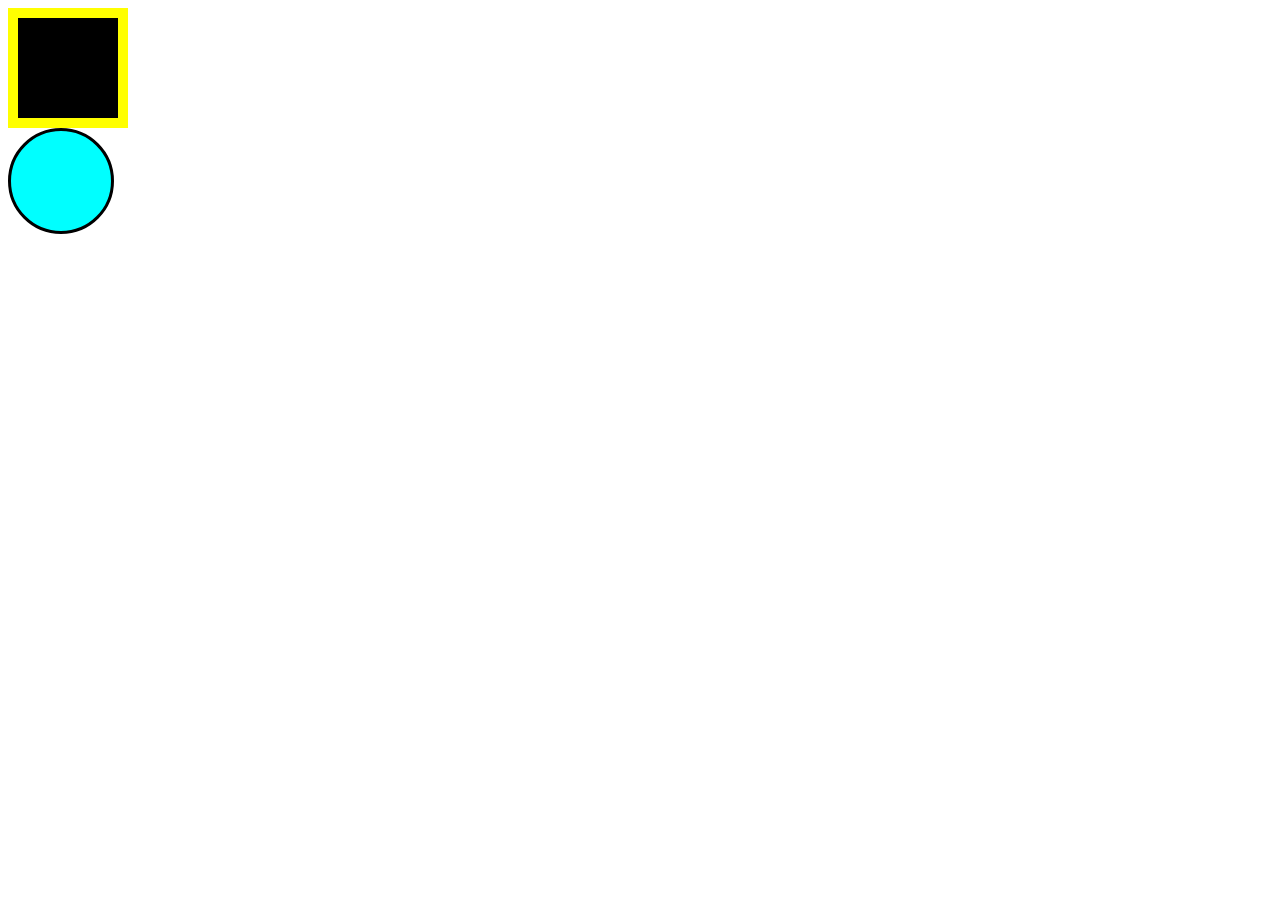
<file: ex_02/index.html>
<!DOCTYPE html>
<html lang="en">
<head>
    <meta charset="UTF-8">
    <meta http-equiv="X-UA-Compatible" content="IE=edge">
    <meta name="viewport" content="width=device-width, initial-scale=1.0">
    <title>Document</title>
    <link rel="stylesheet" href="style.css">
</head>
<body>
    <div class="a"></div>
    <div class="b"></div>
    <div class="c"></div>
</body>
</html>
</file>
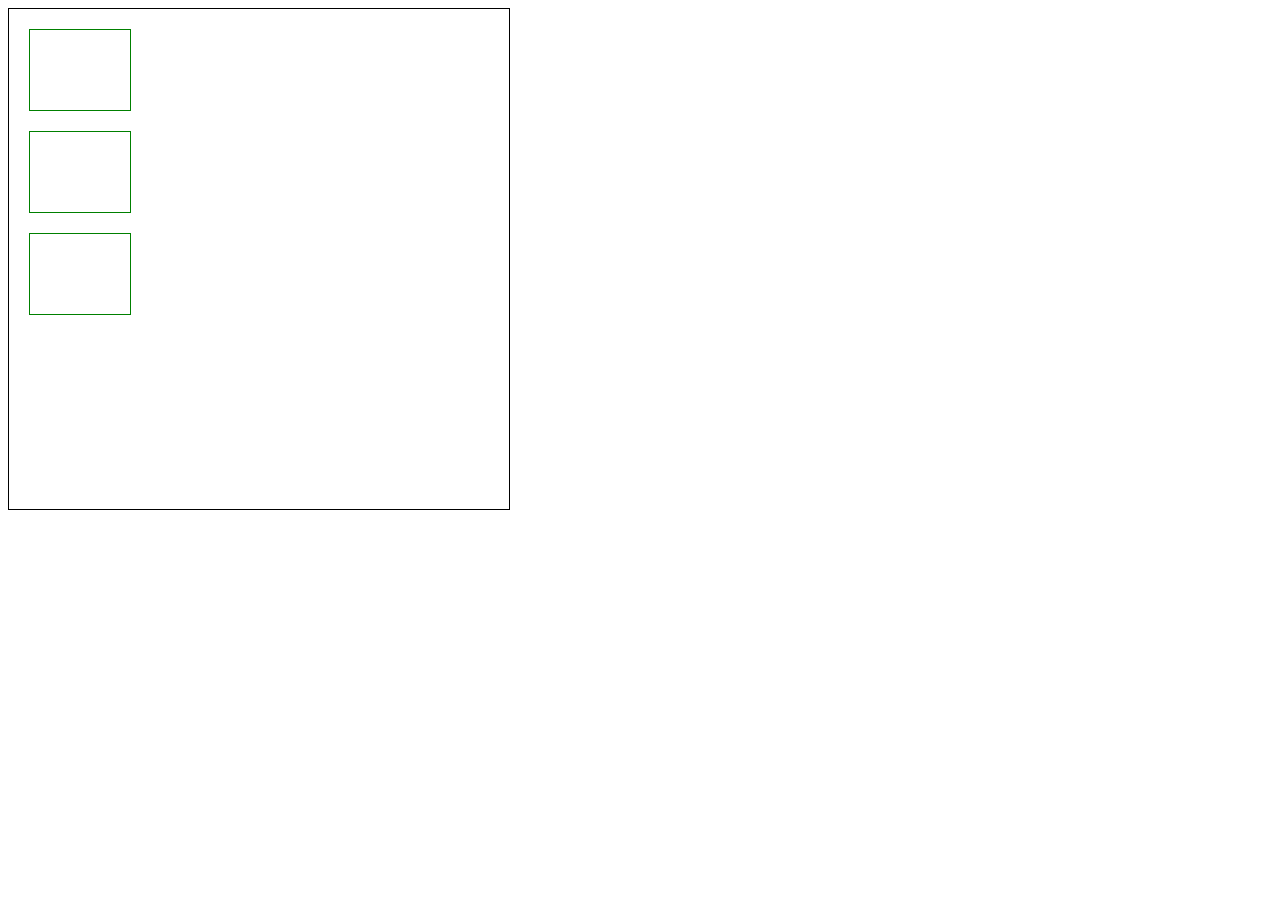
<file: ex_04/index.html>
<!DOCTYPE html>
<html lang="en">
<head>
    <meta charset="UTF-8">
    <meta http-equiv="X-UA-Compatible" content="IE=edge">
    <meta name="viewport" content="width=device-width, initial-scale=1.0">
    <title>Document</title>
    <link rel="stylesheet" href="style.css">
</head>
<body>
    <div class="a">
        <div class="a1"></div>
        <div class="a1"></div>
        <div class="a1"></div>

    </div>
    <div class="b"></div>
    <div class="c"></div>
</body>
</html>
</file>
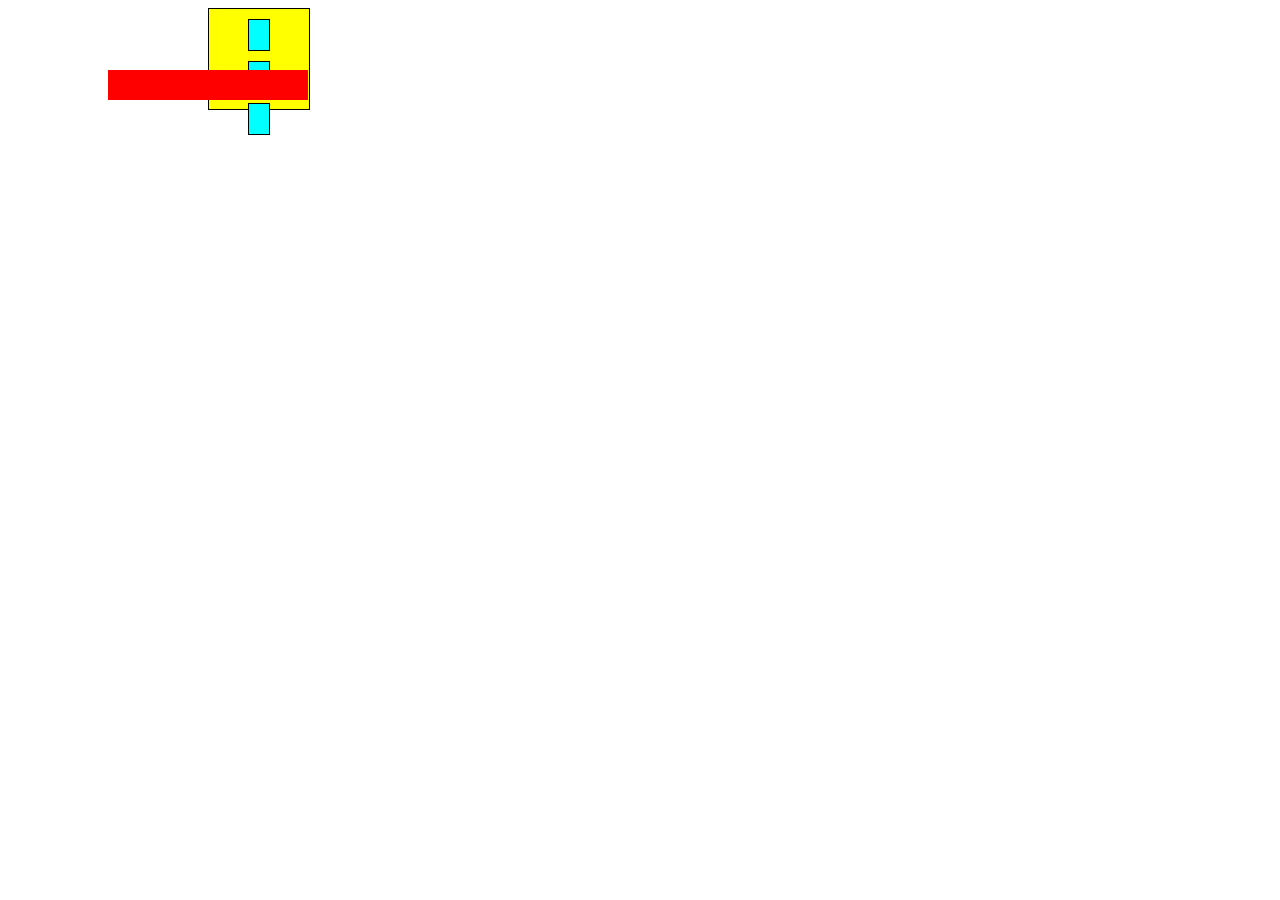
<file: ex_05/index.html>
<!DOCTYPE html>
<html lang="en">
<head>
    <meta charset="UTF-8">
    <meta http-equiv="X-UA-Compatible" content="IE=edge">
    <meta name="viewport" content="width=device-width, initial-scale=1.0">
    <title>Document</title>
    <link rel="stylesheet" href="style.css">
</head>
<body>
    <div class="a">
        <center>
            <div class="a1"></div>
            <div class="a1"></div>
            <div class="a1"></div>    
        </center>

    </div>
    <div class="b"></div>
    <div class="c"></div>
</body>
</html>
</file>
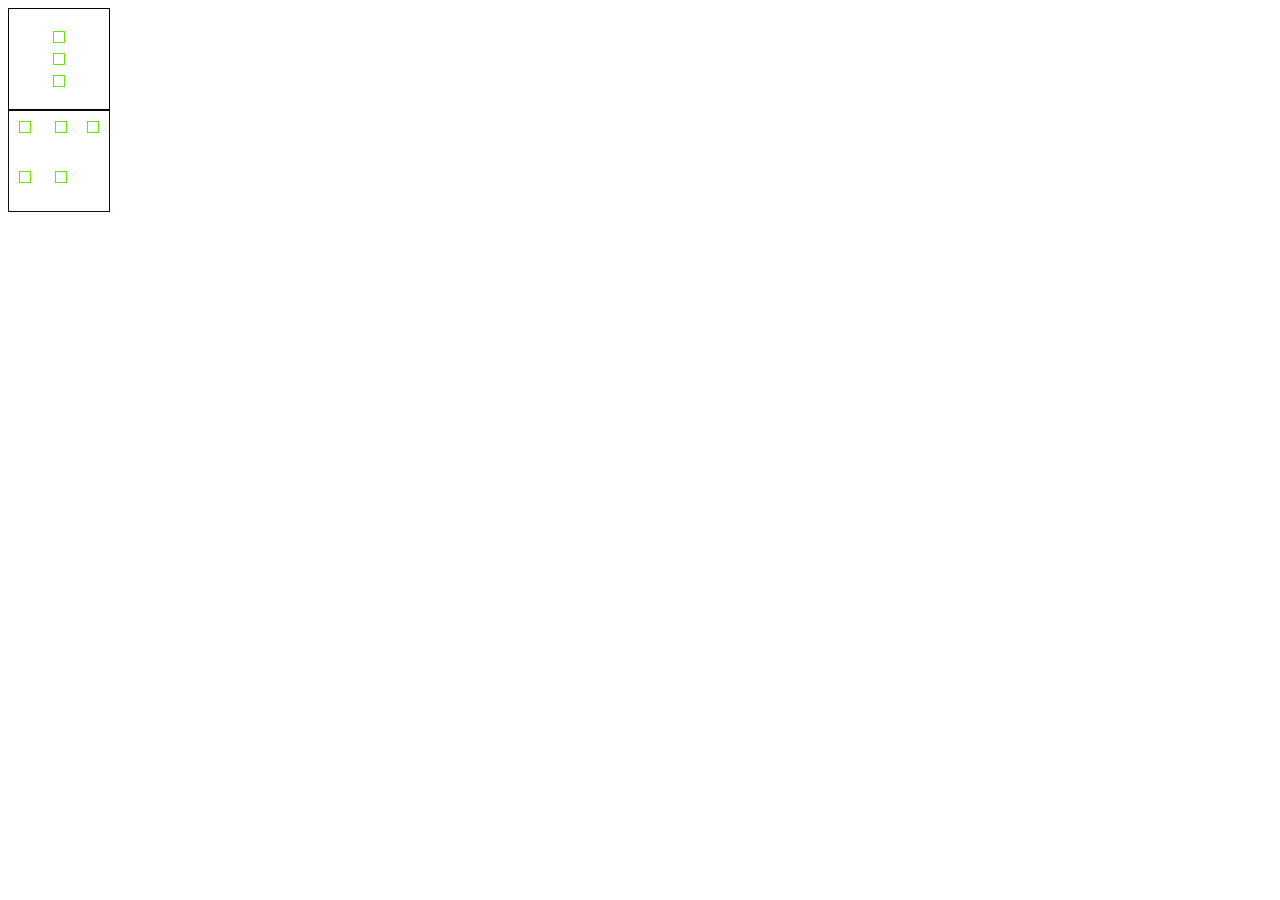
<file: ex_07/index.html>
<!DOCTYPE html>
<html lang="en">
<head>
    <meta charset="UTF-8">
    <meta http-equiv="X-UA-Compatible" content="IE=edge">
    <meta name="viewport" content="width=device-width, initial-scale=1.0">
    <title>Document</title>
    <link rel="stylesheet" href="style.css">
</head>
<body>
    <div class="a">
        <center>
            <div class="a1"></div>
            <div class="a1"></div>
            <div class="a1"></div>    
        </center>

    </div>
    <div class="b">
            <div class="b1"></div>
            <div class="b1"></div>
            <div class="b1"></div>
            <div class="b1"></div>
            <div class="b1"></div>
    </div> 
    <div class="c"></div>
</body>
</html>
</file>
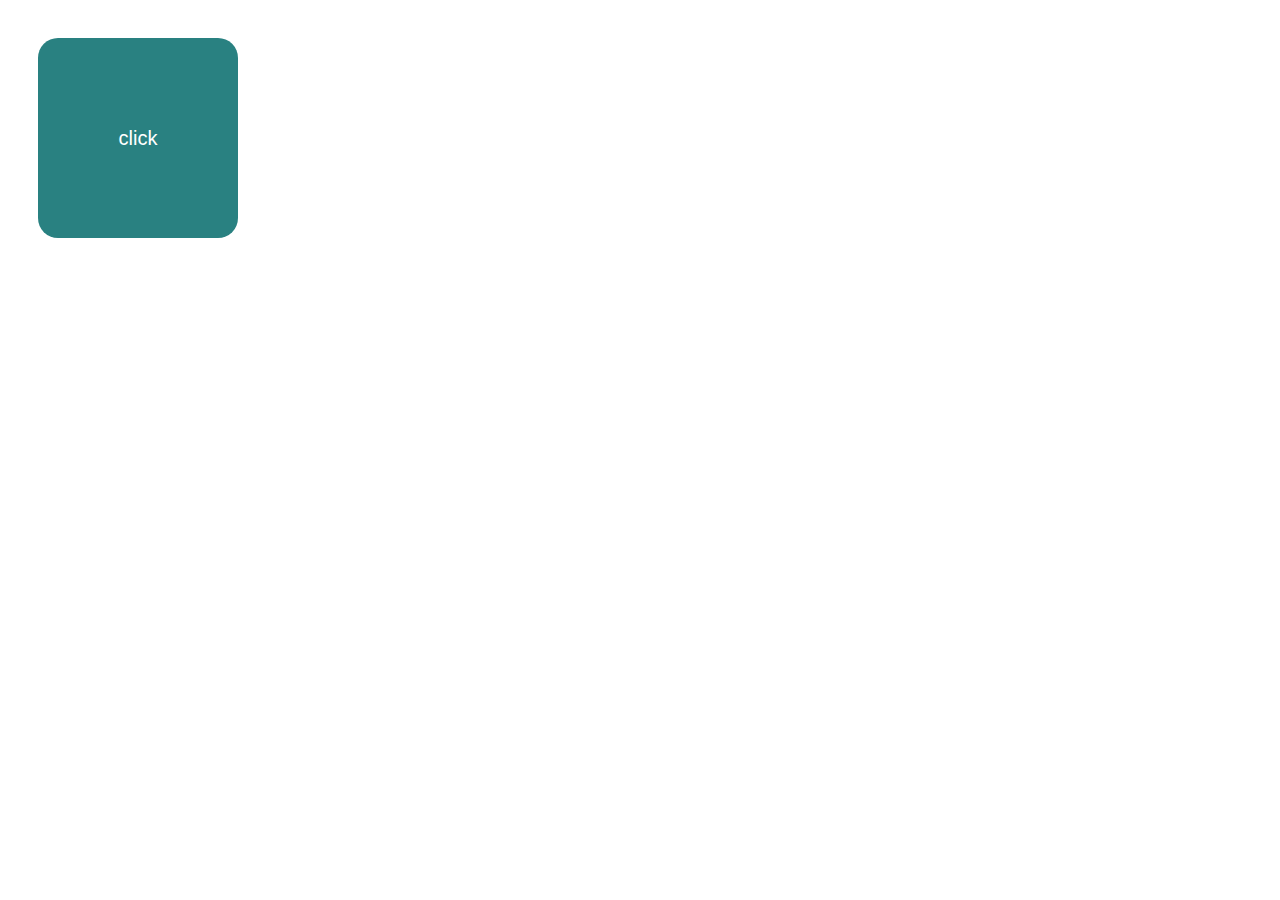
<file: ex_08/index.html>
<!DOCTYPE html>
<html lang="en">
<head>
    <meta charset="UTF-8">
    <meta http-equiv="X-UA-Compatible" content="IE=edge">
    <meta name="viewport" content="width=device-width, initial-scale=1.0">
    <title>Document</title>
    <link rel="stylesheet" href="style.css">
</head>
<body>
    <div class="a">
        <center>
            <div class="a1"></div>
            <div class="a1"></div>
            <div class="a1"></div>    
        </center>

    </div>
    <div class="b">
            <div class="b1"></div>
            <div class="b1"></div>
            <div class="b1"></div>
            <div class="b1"></div>
            <div class="b1"></div>
    </div> 
    <div class="c">
        <button class="click">
click
        </button>
        
    </div>
</body>
</html>
</file>
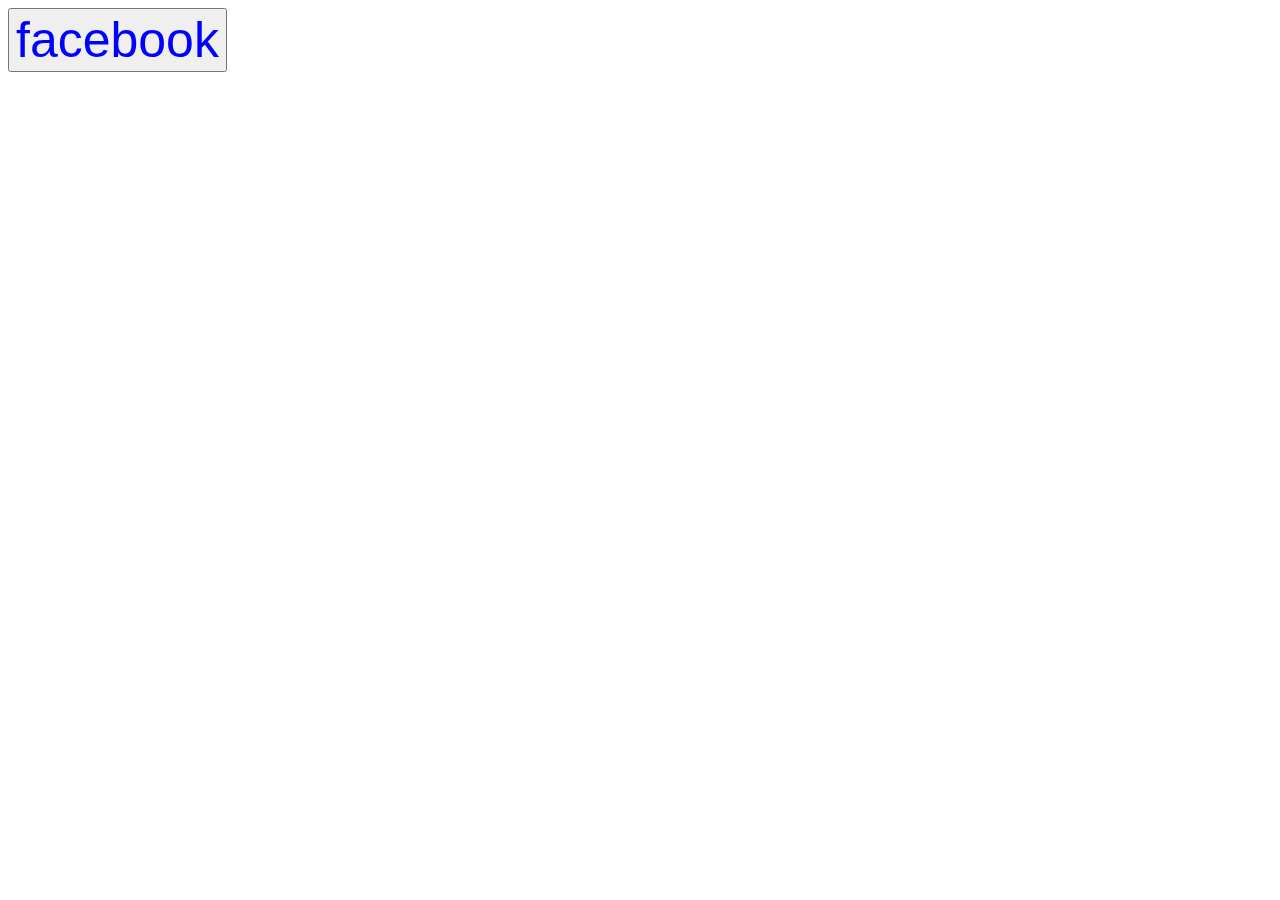
<file: ex_09/index.html>
<!DOCTYPE html>
<html lang="en">
<head>
    <meta charset="UTF-8">
    <meta http-equiv="X-UA-Compatible" content="IE=edge">
    <meta name="viewport" content="width=device-width, initial-scale=1.0">
    <title>Document</title>
    <link rel="stylesheet" href="style.css">
<!-- icons -->
<link rel="stylesheet" href="https://use.fontawesome.com/releases/v5.6.3/css/all.css" integrity="sha384-UHRtZLI+pbxtHCWp1t77Bi1L4ZtiqrqD80Kn4Z8NTSRyMA2Fd33n5dQ8lWUE00s/" crossorigin="anonymous">


</head>
<body>
    <div class="a">
        <center>
            <div class="a1"></div>
            <div class="a1"></div>
            <div class="a1"></div>    
        </center>

    </div>
    <div class="b">
            <div class="b1"></div>
            <div class="b1"></div>
            <div class="b1"></div>
            <div class="b1"></div>
            <div class="b1"></div>
    </div> 
    <div class="c">
          <button><i class="fab fa-facebook"></i>
            facebook        
          </button>
        </div>
</body>
</html>
</file>
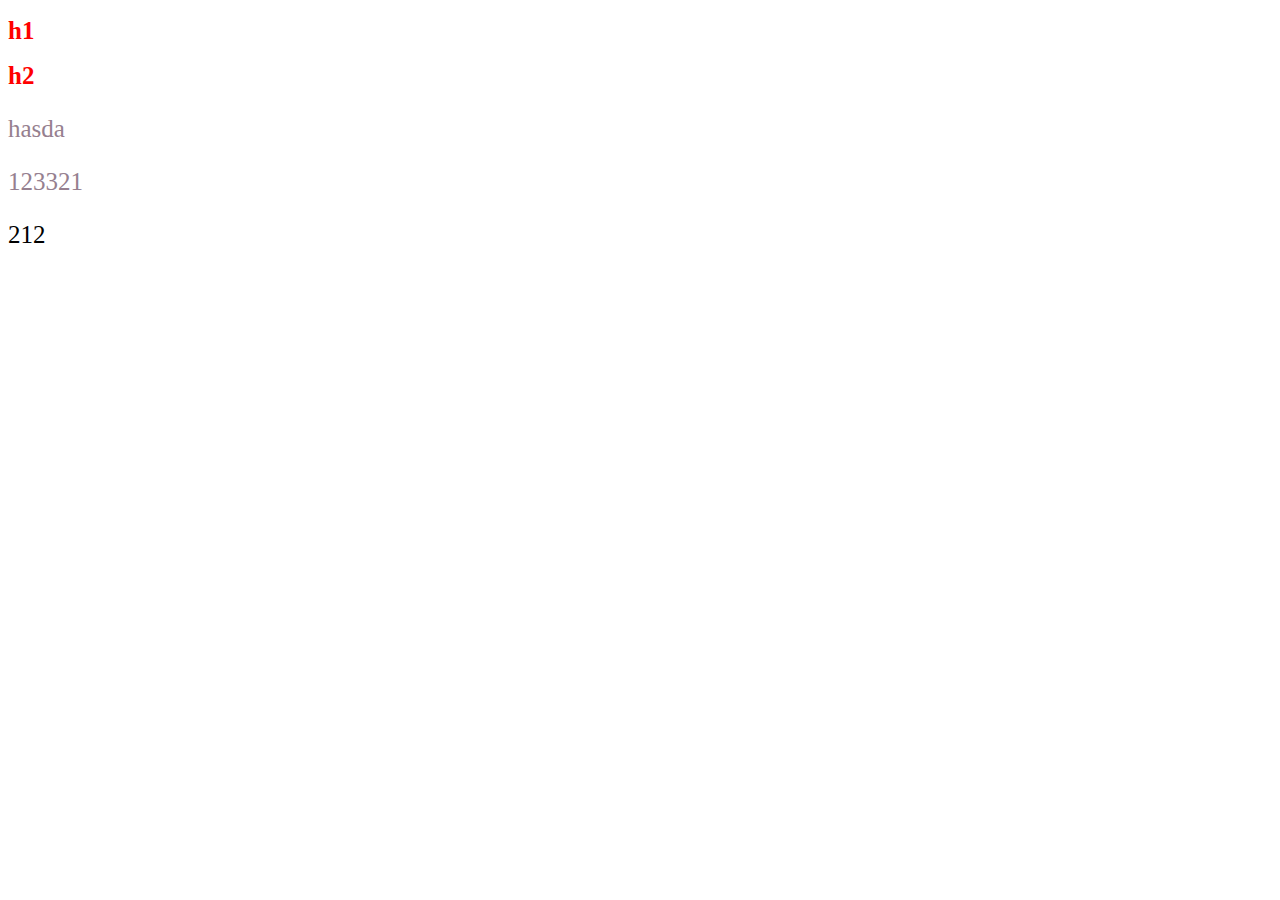
<file: ex_14/index.html>
<!DOCTYPE html>
<html lang="en">
<head>
    <meta charset="UTF-8">
    <meta http-equiv="X-UA-Compatible" content="IE=edge">
    <meta name="viewport" content="width=device-width, initial-scale=1.0">
    <title>Document</title>
    <link rel="stylesheet" href="style.css">
<!-- icons -->
<link rel="stylesheet" href="https://use.fontawesome.com/releases/v5.6.3/css/all.css" integrity="sha384-UHRtZLI+pbxtHCWp1t77Bi1L4ZtiqrqD80Kn4Z8NTSRyMA2Fd33n5dQ8lWUE00s/" crossorigin="anonymous">


</head>
<body>
    <div class="a">
        <center>
            <div class="a1"></div>
            <div class="a1"></div>
            <div class="a1"></div>    
        </center>

    </div>
    <div class="b">
            <div class="b1"></div>
            <div class="b1"></div>
            <div class="b1"></div>
            <div class="b1"></div>
            <div class="b1"></div>
    </div>
    <center>
    <div class="c">
 
    </div>
</center> 

<h1 class="h1">h1</h1>
<h1 class="h2">h2</h1>

<div>
    <p>hasda</p>
    <div>
        <p>123321</p>
        <section>
            <p>212</p>
        </section>
    </div>
</div>

<div>

    
</div>
</body>
</html>
</file>
<file: ex_02/style.css>
.a{
    width: 100px;
    height: 100px;
    border: 10px solid yellow;
    background-color: black;
}
.b{
    width: 100px;
    height: 100px;
    border: 3px solid black;
    background-color: cyan; 
    border-radius: 50%;
}
</file>
<file: ex_04/style.css>
/* margin padding */

.a{
    width: 500px;
    height: 500px;
    border:1px solid black;
}
.a1{
    width: 60px;
    height: 40px;
    border:1px solid green;
    /* margin */
    margin:20px;
    padding: 20px;
}
</file>
<file: ex_05/style.css>
/* margin padding */

.a {
  position: relative;
  width: 100px;
  height: 100px;
  border: 1px solid black;
  /* ობიექტი მოაქვს და გადააჯდება */
  transform: translateX(200px);
  /* ბლოკი გადააქვს და მიჯნავს საზღვრებს */
  /* margin-left: 20px; */
  background-color: yellow;
  z-index: 1;
}

.a1 {
  width: 20px;
  height: 30px;
  border: 1px solid black;
  margin: 10px;
  background-color: cyan;
}
.b{
    position: relative;
    width: 200px;
    height: 30px;
    background-color: red;
    z-index: 2;
    margin-left: 100px; 
    transform: translateY(-40px);
}
</file>
<file: ex_07/style.css>
/* flex */
.a {
  width: 100px;
  height: 100px;
  border: 1px solid black;
/* გააჰორიზონტალა კონტენტი */
  display: flex; /* block - ვერტიკალური */
  /* ცენტრში ობიექტები */
  justify-content: center;
  /* გარეთ ობიექტები */
  /* justify-content: space-between; */

  /* ვერტიკალურად */
  align-items: center;
}
.a1{
  width: 10px;
  height: 10px;
  margin:10px;
  border: 1px solid rgb(105, 228, 4);
}
/* grid */
.b1{
  width: 10px;
  height: 10px;
  margin:10px;
  border: 1px solid rgb(105, 228, 4);
}
.b{
  width: 100px;
  height: 100px;
  border: 1px solid rgb(29, 10, 10);

  display: grid;
  grid-template-columns:3fr 2fr 2fr ;
}
</file>
<file: ex_08/style.css>
.click{
  width: 200px;
  height: 200px;
  background-color: rgb(41, 129, 129);
  border:none;
  color:rgb(255, 255, 255);
  font-size: 20px;
  border-radius: 20px;
  outline: none;
  cursor: pointer;
  margin: 30px;
  /* ანიმაცია ჰოვერზე */
  transition: 0.5s;
  
}
.click:hover{
  background-color: rgb(24, 8, 117);
  transform: scale(1.3);
  color: rgb(167, 255, 214);
}

.click:active{
  /* კლიკზე */
  transform: scale(0.5);
}
</file>
<file: ex_09/style.css>
.c button  {
  font-size: 50px;
  color: blue;
}
</file>
<file: ex_14/style.css>
/* კომბინატორები */
*{
    font-size: 25px;
}


.h1,  .h2{
    color:red;
}
/* დივში პი */
div p{
    /* color:grey; */
}

/* p რომელიც მხოლოდ ამ დივშია */
div > p {
color:#96808f;
}

div + p{
    /* დივის შემდეგრაც პია */
}
</file>
